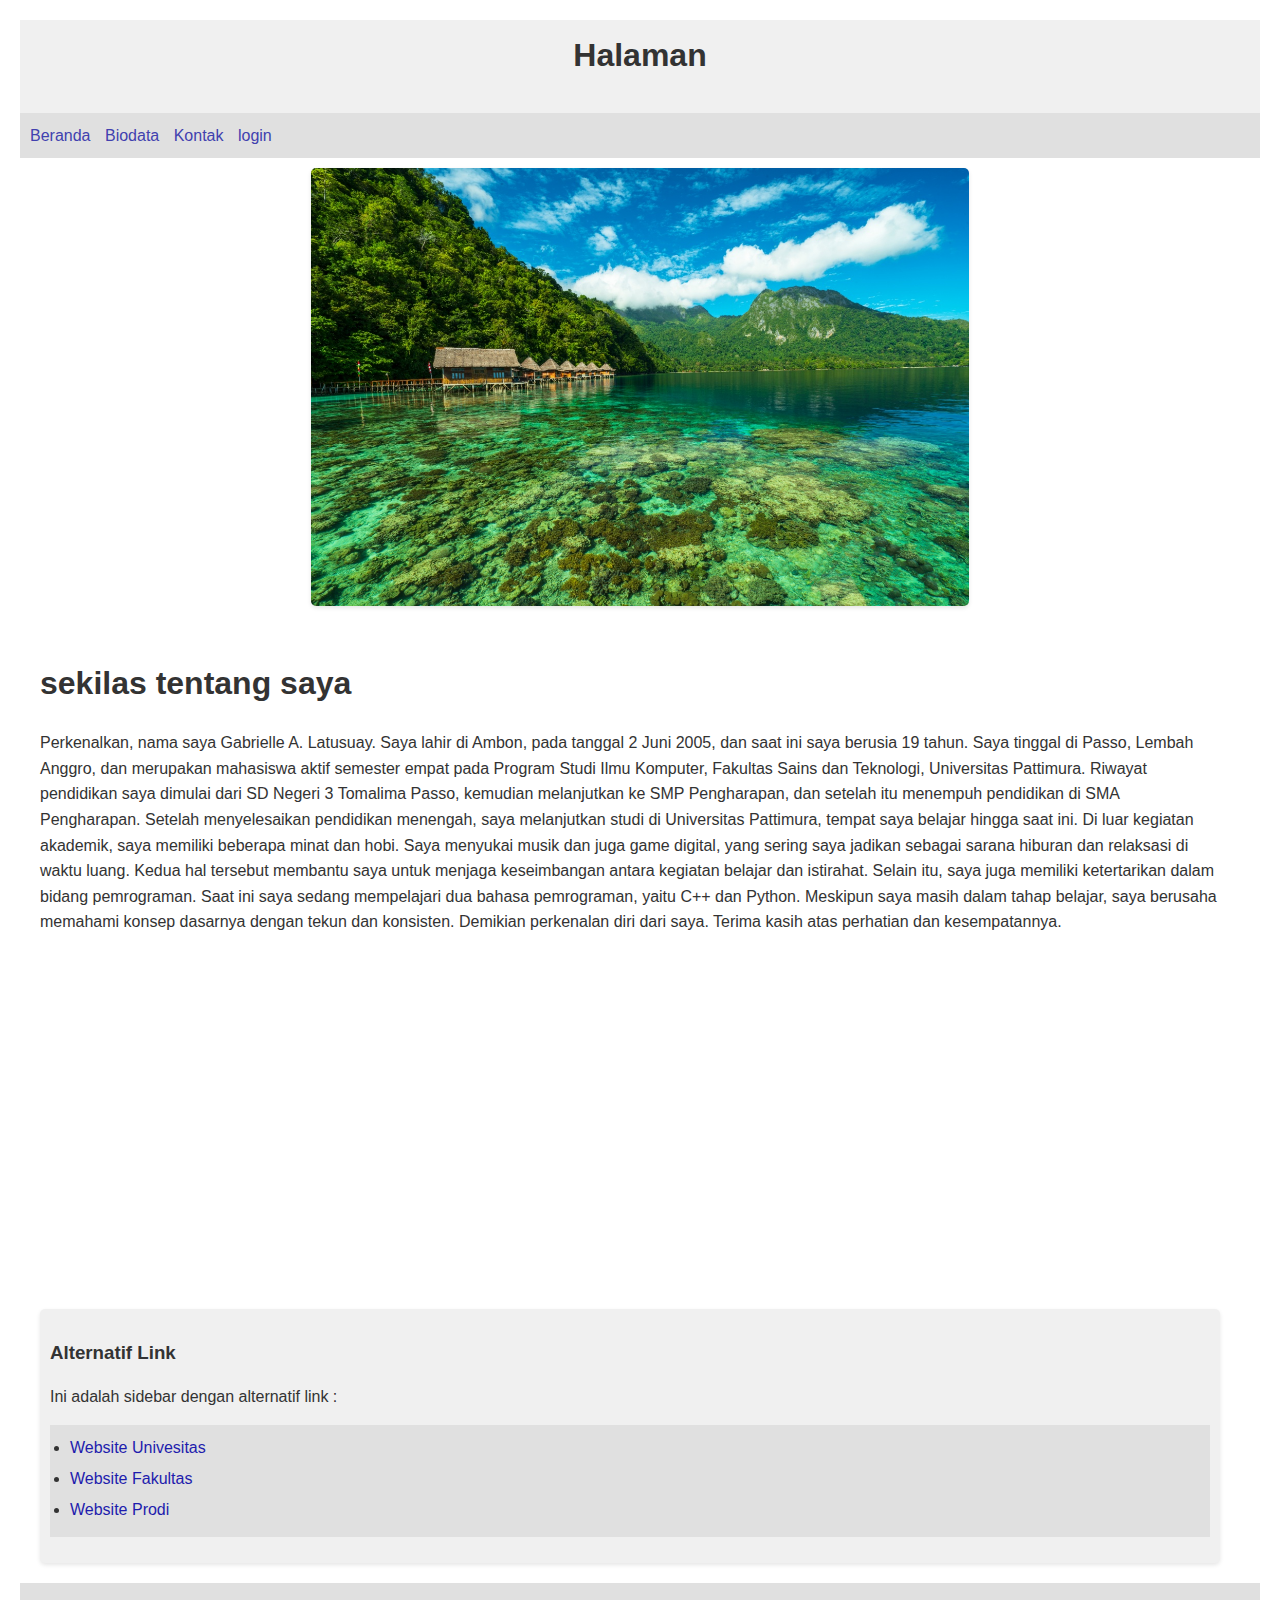
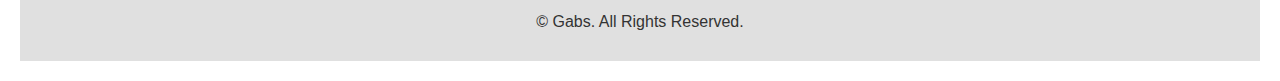
<file: index.html>
<!DOCTYPE html>

<head>
    <meta charset="UTF-8">
    <title>Halaman Beranda</title>
    <link rel="stylesheet" href="edit.css">
</head>

<body>
    <header style="background-color: #f0f0f0; padding: 10px; text-align: center;">
        <h1>Halaman </h1>
    </header>

    <nav style="background-color: #e0e0e0; padding: 10px;">
        <ul style="list-style-type: none; margin: 0; padding: 0;">
            <li style="display: inline; margin-right: 10px;"><a href="index.html">Beranda</a></li>
            <li style="display: inline; margin-right: 10px;"><a href="biodata.html">Biodata</a></li>
             <li style="display: inline; margin-right: 10px;"><a href="kontak.html">Kontak</a></li>
             <li style="display: inline; margin-right: 10px;"><a href="login.html">login</a></li>
        </ul>
    </nav>

    <img src="g.jpg" width="1336px" height="500px" style="margin-top: 10px;">

    <div style="display: flex; padding: 20px;">
        <div style="flex: 3; padding-right: 20px;">
            <h1>sekilas tentang saya</h1>
            <p>Perkenalkan, nama saya Gabrielle A. Latusuay. Saya lahir di Ambon, pada tanggal 2 Juni 2005, dan saat ini saya berusia 19 tahun. Saya tinggal di Passo, Lembah Anggro, dan merupakan mahasiswa aktif semester empat pada Program Studi Ilmu Komputer, Fakultas Sains dan Teknologi, Universitas Pattimura.
                Riwayat pendidikan saya dimulai dari SD Negeri 3 Tomalima Passo, kemudian melanjutkan ke SMP Pengharapan, dan setelah itu menempuh pendidikan di SMA Pengharapan. Setelah menyelesaikan pendidikan menengah, saya melanjutkan studi di Universitas Pattimura, tempat saya belajar hingga saat ini.
                Di luar kegiatan akademik, saya memiliki beberapa minat dan hobi. Saya menyukai musik dan juga game digital, yang sering saya jadikan sebagai sarana hiburan dan relaksasi di waktu luang. Kedua hal tersebut membantu saya untuk menjaga keseimbangan antara kegiatan belajar dan istirahat.
                Selain itu, saya juga memiliki ketertarikan dalam bidang pemrograman. Saat ini saya sedang mempelajari dua bahasa pemrograman, yaitu C++ dan Python. Meskipun saya masih dalam tahap belajar, saya berusaha memahami konsep dasarnya dengan tekun dan konsisten.
                Demikian perkenalan diri dari saya. Terima kasih atas perhatian dan kesempatannya.
                </p>
            <br>
            <iframe width="560" height="315" src="https://www.youtube.com/embed/2-E-Hdxdu74?si=-sRvtA9wmyEYnGYN" title="YouTube video player" frameborder="0" allow="accelerometer; autoplay; clipboard-write; encrypted-media; gyroscope; picture-in-picture; web-share" referrerpolicy="strict-origin-when-cross-origin" allowfullscreen></iframe>
            <br>
            <aside style="flex: 1; background-color: #f0f0f0; padding: 10px;">
                <h3>Alternatif Link</h3>
                <p>Ini adalah sidebar dengan alternatif link :</p>
                <ul>
                    <li><a href="https://unpatti.ac.id/">Website Univesitas</a></li>
                    <li><a href="https://fst.unpatti.ac.id/">Website Fakultas</a></li>
                    <li><a href="https://ilkom.fst.unpatti.ac.id/">Website Prodi</a></li>
                </ul>
            </aside>
        </div>
    </div>

<footer style="background-color: #e0e0e0; padding: 10px; text-align: center;">
    <p>&copy; Gabs. All Rights Reserved.</p>
</footer>
</body>

</html>
</file>
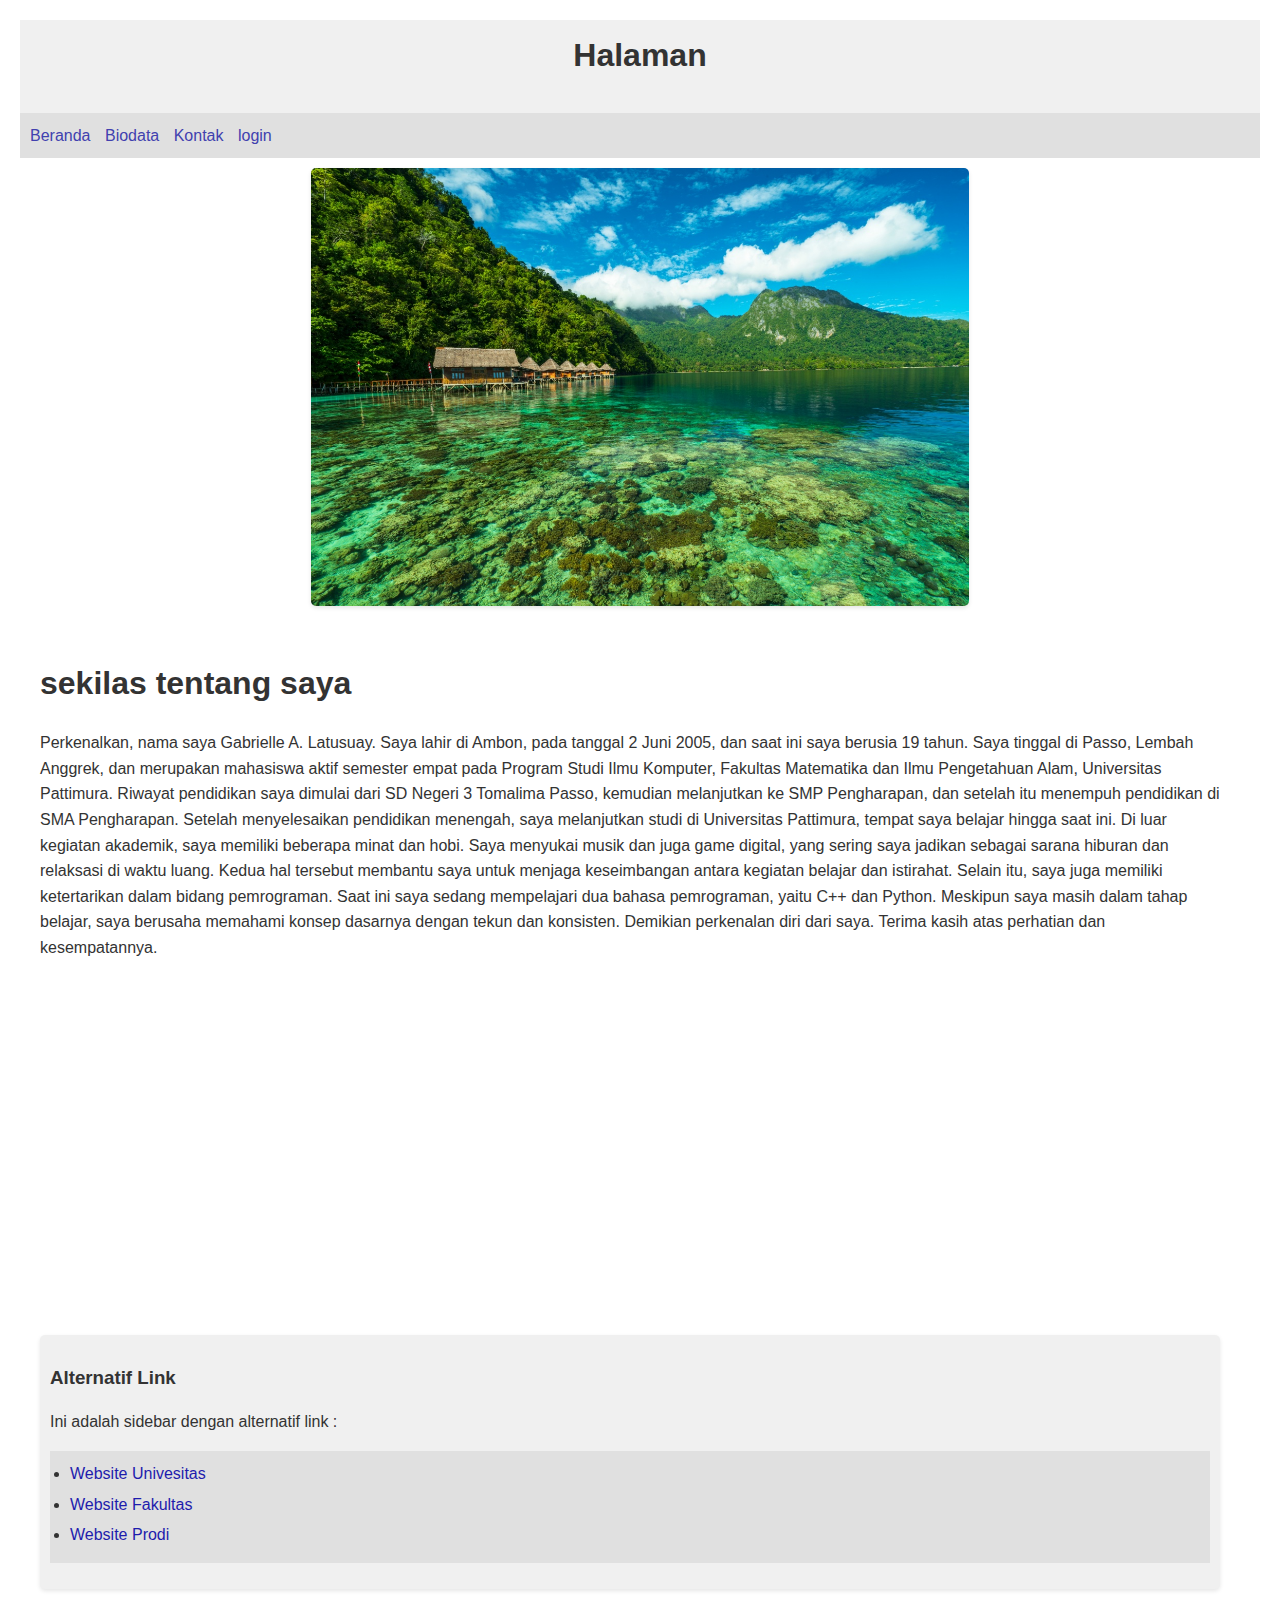
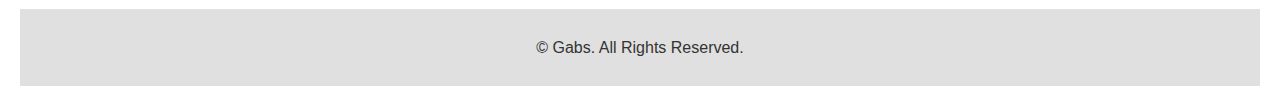
<file: beranda.html>
<!DOCTYPE html>

<head>
    <meta charset="UTF-8">
    <title>Halaman Beranda</title>
    <link rel="stylesheet" href="edit.css">
</head>

<body>
    <header style="background-color: #f0f0f0; padding: 10px; text-align: center;">
        <h1>Halaman </h1>
    </header>

    <nav style="background-color: #e0e0e0; padding: 10px;">
        <ul style="list-style-type: none; margin: 0; padding: 0;">
            <li style="display: inline; margin-right: 10px;"><a href="beranda.html">Beranda</a></li>
            <li style="display: inline; margin-right: 10px;"><a href="biodata.html">Biodata</a></li>
             <li style="display: inline; margin-right: 10px;"><a href="kontak.html">Kontak</a></li>
             <li style="display: inline; margin-right: 10px;"><a href="kontak.html">login</a></li>
        </ul>
    </nav>

    <img src="g.jpg" width="1336px" height="500px" style="margin-top: 10px;">

    <div style="display: flex; padding: 20px;">
        <div style="flex: 3; padding-right: 20px;">
            <h1>sekilas tentang saya</h1>
            <p>Perkenalkan, nama saya Gabrielle A. Latusuay. Saya lahir di Ambon, pada tanggal 2 Juni 2005, dan saat ini saya berusia 19 tahun. Saya tinggal di Passo, Lembah Anggrek, dan merupakan mahasiswa aktif semester empat pada Program Studi Ilmu Komputer, Fakultas Matematika dan Ilmu Pengetahuan Alam, Universitas Pattimura.
                Riwayat pendidikan saya dimulai dari SD Negeri 3 Tomalima Passo, kemudian melanjutkan ke SMP Pengharapan, dan setelah itu menempuh pendidikan di SMA Pengharapan. Setelah menyelesaikan pendidikan menengah, saya melanjutkan studi di Universitas Pattimura, tempat saya belajar hingga saat ini.
                Di luar kegiatan akademik, saya memiliki beberapa minat dan hobi. Saya menyukai musik dan juga game digital, yang sering saya jadikan sebagai sarana hiburan dan relaksasi di waktu luang. Kedua hal tersebut membantu saya untuk menjaga keseimbangan antara kegiatan belajar dan istirahat.
                Selain itu, saya juga memiliki ketertarikan dalam bidang pemrograman. Saat ini saya sedang mempelajari dua bahasa pemrograman, yaitu C++ dan Python. Meskipun saya masih dalam tahap belajar, saya berusaha memahami konsep dasarnya dengan tekun dan konsisten.
                Demikian perkenalan diri dari saya. Terima kasih atas perhatian dan kesempatannya.
                </p>
            <br>
            <iframe width="560" height="315" src="https://www.youtube.com/embed/2-E-Hdxdu74?si=-sRvtA9wmyEYnGYN" title="YouTube video player" frameborder="0" allow="accelerometer; autoplay; clipboard-write; encrypted-media; gyroscope; picture-in-picture; web-share" referrerpolicy="strict-origin-when-cross-origin" allowfullscreen></iframe>
            <br>
            <aside style="flex: 1; background-color: #f0f0f0; padding: 10px;">
                <h3>Alternatif Link</h3>
                <p>Ini adalah sidebar dengan alternatif link :</p>
                <ul>
                    <li><a href="https://unpatti.ac.id/">Website Univesitas</a></li>
                    <li><a href="https://fst.unpatti.ac.id/">Website Fakultas</a></li>
                    <li><a href="https://ilkom.fst.unpatti.ac.id/">Website Prodi</a></li>
                </ul>
            </aside>
        </div>
    </div>

<footer style="background-color: #e0e0e0; padding: 10px; text-align: center;">
    <p>&copy; Gabs. All Rights Reserved.</p>
</footer>
</body>

</html>
</file>
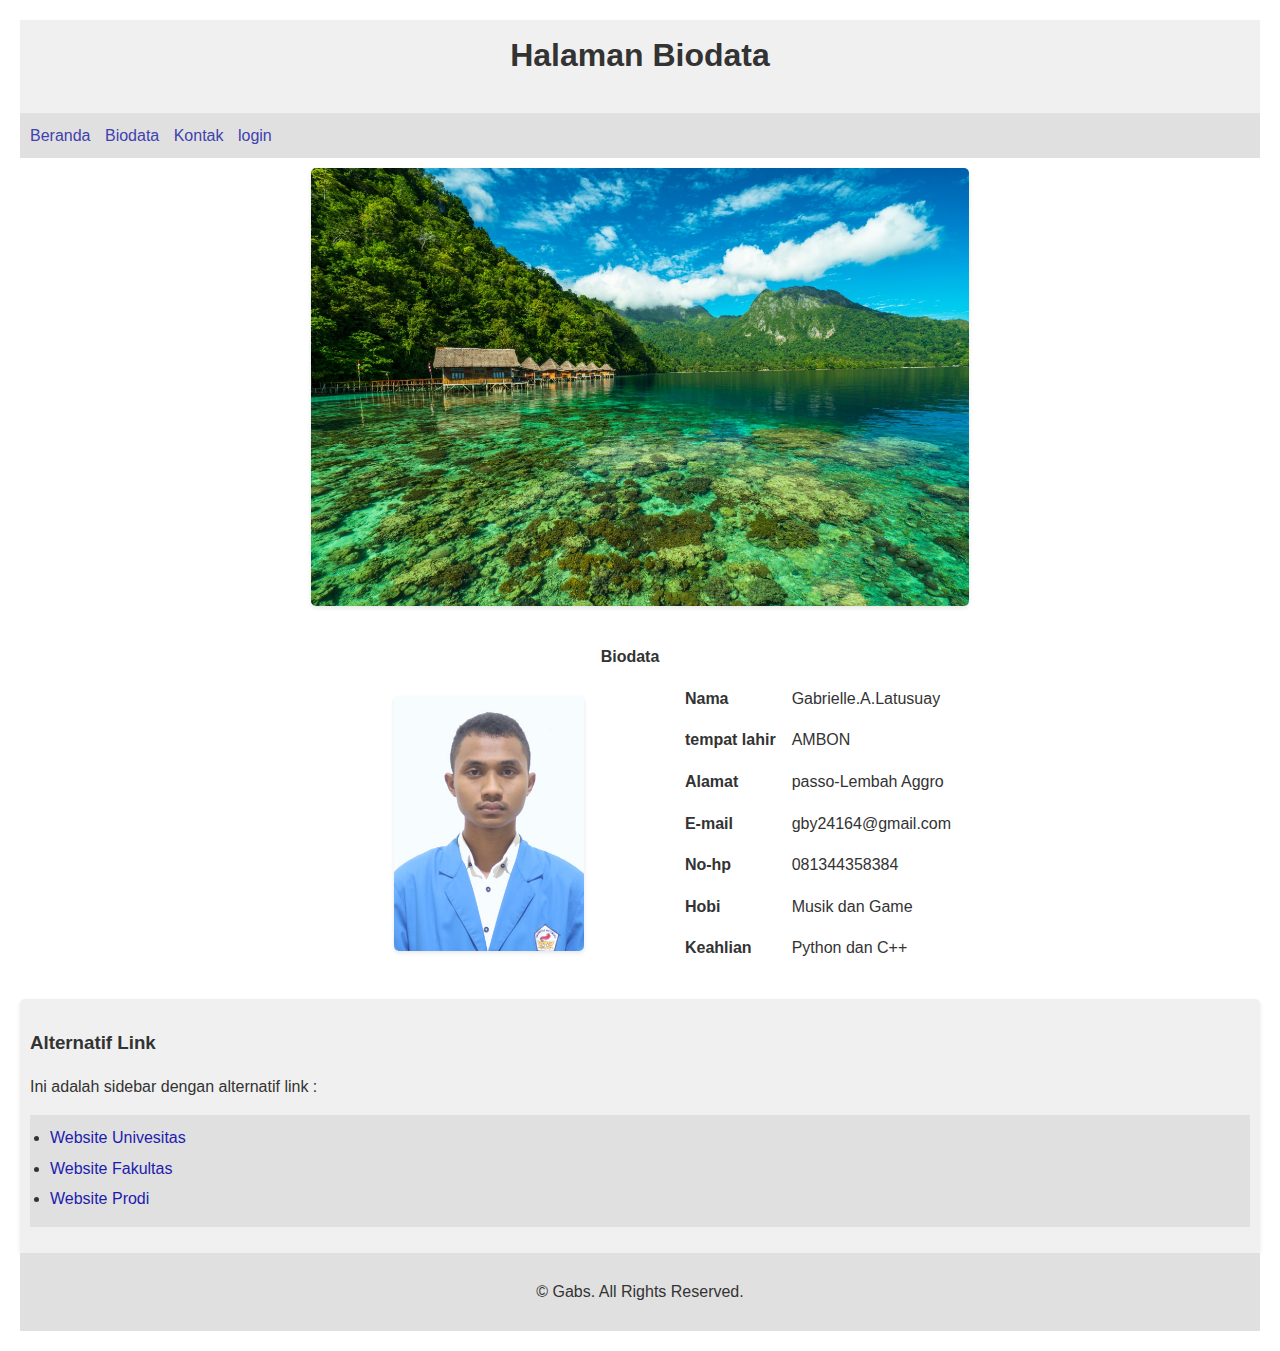
<file: biodata.html>
<!DOCTYPE html>

<head>
    <meta charset="UTF-8">
    <title>Halaman Biodata</title>
    <link rel="stylesheet" href="edit.css">
</head>

<body>
    <header style="background-color: #f0f0f0; padding: 10px; text-align: center;">
        <h1>Halaman Biodata</h1>
    </header>

    <nav style="background-color: #e0e0e0; padding: 10px;">
        <ul style="list-style-type: none; margin: 0; padding: 0;">
            <li style="display: inline; margin-right: 10px;"><a href="index.html">Beranda</a></li>
            <li style="display: inline; margin-right: 10px;"><a href="biodata.html">Biodata</a></li>
             <li style="display: inline; margin-right: 10px;"><a href="kontak.html">Kontak</a></li>
             <li style="display: inline; margin-right: 10px;"><a href="login.html">login</a></li>
        </ul>
    </nav>

    <img src="g.jpg" width="1336px" height="500px" style="margin-top: 10px;">

    <div style="display: flex; padding: 20px;">
        <div style="flex: 3; padding-right: 20px;">
            
            <table border="1">
      
                <thead>
                    <tr>
                        <th  colspan="4" class="judul"> <bold>Biodata</bold> </th>
                    </tr>
                </thead>
                <tbody>
                    <tr>
                        <td rowspan="8"><img src="fotooo.jpg" class="foto" ></td>
                    </tr>
                    <tr>
                        <th>Nama</th>
                        <td>Gabrielle.A.Latusuay</td> 
                    </tr>
                    <tr>
                        <th>tempat lahir</th>
                        <td>AMBON</td> 
                    </tr>
                    <tr>
                        <th>Alamat</th>
                        <td>passo-Lembah Aggro</td> 
                    </tr>
                    <tr>
                        <th>E-mail</th>
                        <td>gby24164@gmail.com</td> 
                    </tr>
                    <tr>
                        <th>No-hp</th>
                        <td>081344358384</td> 
                    </tr>
                    <tr>
                        <th>Hobi</th>
                        <td>Musik dan Game</td>
                    </tr>
                    <tr>
                        <th>Keahlian</th>
                        <td>Python dan C++ </td>
                    </tr>
                </tbody>
            </table>

        </div>
    </div>
        <aside style="flex: 1; background-color: #f0f0f0; padding: 10px;">
            <h3>Alternatif Link</h3>
            <p>Ini adalah sidebar dengan alternatif link :</p>
            <ul>
                <li><a href="https://unpatti.ac.id/">Website Univesitas</a></li>
                <li><a href="https://fst.unpatti.ac.id/">Website Fakultas</a></li>
                <li><a href="https://ilkom.fst.unpatti.ac.id/">Website Prodi</a></li>
                
            </ul>
            
        </aside>
   

    <footer style="background-color: #e0e0e0; padding: 10px; text-align: center;">
        <p>&copy; Gabs. All Rights Reserved.</p>
    </footer>
</body>

</html>
</file>
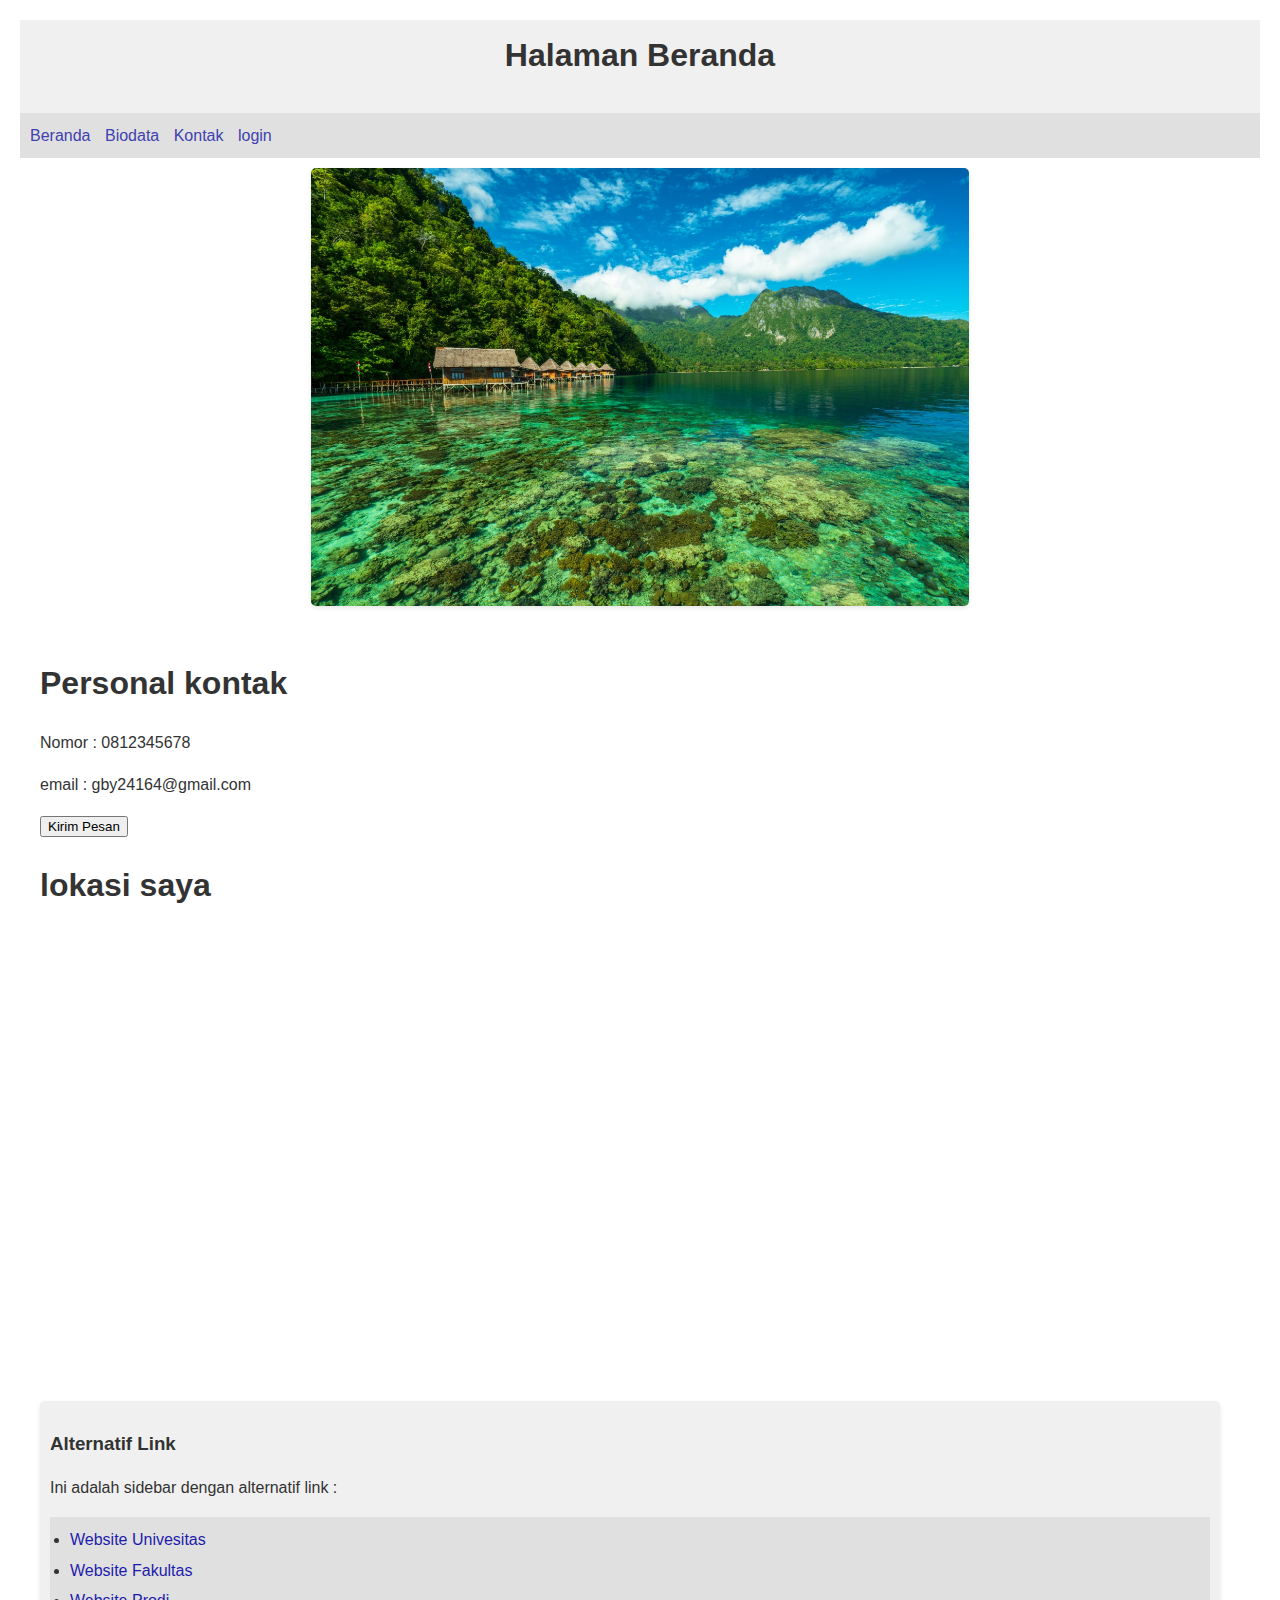
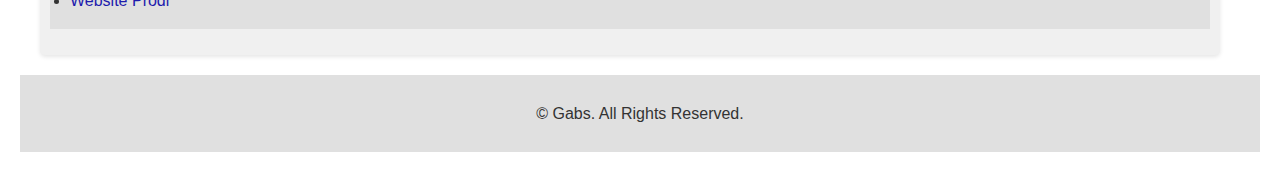
<file: kontak.html>
<!DOCTYPE html>

<head>
    <meta charset="UTF-8">
    <title>Halaman Kontak</title>
    <link rel="stylesheet" href="edit.css">
</head>

<body>
    <header style="background-color: #f0f0f0; padding: 10px; text-align: center;">
        <h1>Halaman Beranda</h1>
    </header>

    <nav style="background-color: #e0e0e0; padding: 10px;">
        <ul style="list-style-type: none; margin: 0; padding: 0;">
            <li style="display: inline; margin-right: 10px;"><a href="index.html">Beranda</a></li>
            <li style="display: inline; margin-right: 10px;"><a href="biodata.html">Biodata</a></li>
            <li style="display: inline; margin-right: 10px;"><a href="kontak.html">Kontak</a></li>
            <li style="display: inline; margin-right: 10px;"><a href="login.html">login</a></li>
        </ul>
    </nav>

    <img src="g.jpg"  width="1336px" height="500px" style="margin-top: 10px;">

    <div style="display: flex; padding: 20px;">
        <div style="flex: 3; padding-right: 20px;">
            <h1>Personal kontak</h1>
            <p>Nomor : 0812345678</p>
            <p>email : gby24164@gmail.com</p>
            <a href="mailto:gby24164@gmail.com?subject=Halo&body= Hai Gabs." target="_blank">
                <button>Kirim Pesan</button>
              </a>
            <h1>lokasi saya</h1>
            <iframe src="https://www.google.com/maps/embed?pb=!1m14!1m12!1m3!1d15927.118974158968!2d128.2530595!3d-3.6376724999999976!2m3!1f0!2f0!3f0!3m2!1i1024!2i768!4f13.1!5e0!3m2!1sid!2sid!4v1744176551440!5m2!1sid!2sid" width="600" height="450" style="border:0;" allowfullscreen="" loading="lazy" referrerpolicy="no-referrer-when-downgrade"></iframe>
         
            
   
            <aside style="flex: 1; background-color: #f0f0f0; padding: 10px;">
                <h3>Alternatif Link</h3>
                <p>Ini adalah sidebar dengan alternatif link :</p>
                <ul>
                    <li><a href="https://unpatti.ac.id/">Website Univesitas</a></li>
                    <li><a href="https://fst.unpatti.ac.id/">Website Fakultas</a></li>
                    <li><a href="https://ilkom.fst.unpatti.ac.id/">Website Prodi</a></li>
                </ul>
            </aside>
        </div>
    </div>

    <footer style="background-color: #e0e0e0; padding: 10px; text-align: center;">
        <p>&copy; Gabs. All Rights Reserved.</p>
    </footer>
</body>

</html>
</file>
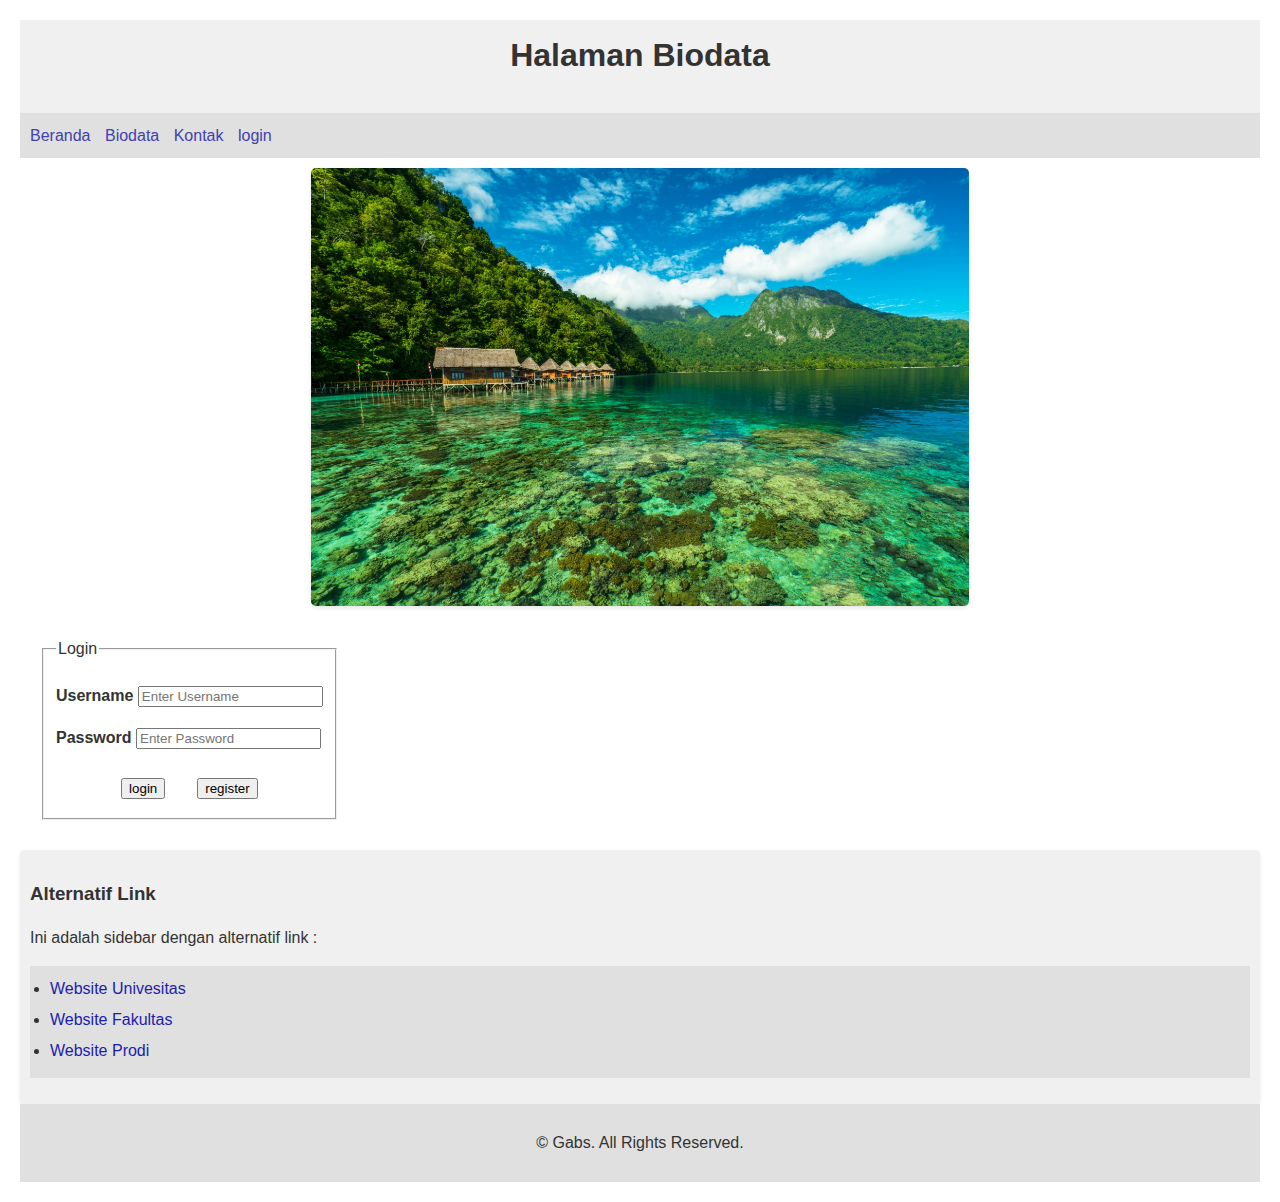
<file: login.html>
<!DOCTYPE html>

<head>
    <meta charset="UTF-8">
    <title>Halaman login</title>
    <link rel="stylesheet" href="edit.css">
    <a href="register.html"></a>
</head>

<body>
    <header style="background-color: #f0f0f0; padding: 10px; text-align: center;">
        <h1>Halaman Biodata</h1>
    </header>

    <nav style="background-color: #e0e0e0; padding: 10px;">
        <ul style="list-style-type: none; margin: 0; padding: 0;">
            <li style="display: inline; margin-right: 10px;"><a href="beranda.html">Beranda</a></li>
            <li style="display: inline; margin-right: 10px;"><a href="biodata.html">Biodata</a></li>
             <li style="display: inline; margin-right: 10px;"><a href="kontak.html">Kontak</a></li>
             <li style="display: inline; margin-right: 10px;"><a href="login.html">login</a></li>
        </ul>
    </nav>

    <img src="g.jpg"  width="1336px" height="500px" style="margin-top: 10px;">

    <div style="display: flex; padding: 20px;">
        <form id="loginForm">
            <fieldset>
                <legend>Login</legend>
    
                <p>
                    <label for="uname"><b>Username</b></label>
                    <input type="text" placeholder="Enter Username" name="uname" id="uname" required>
                </p>
                
                <p>
                    <label for="psw"><b>Password</b></label>
                    <input type="password" placeholder="Enter Password" name="psw" id="psw" required>
               
                <table bor = "0">
                <tr>
                    <td><button type="button" onclick="validasi()">login</button></td>
                    <td></td>
                    <td><button type="button" onclick="window.location.href='register.html'" class="tombol">register</button></td>
                    
                </tr>
                </table>

            </fieldset>
        </form>
        </div>

        <aside style="flex: 1; background-color: #f0f0f0; padding: 10px;">
            <h3>Alternatif Link</h3>
            <p>Ini adalah sidebar dengan alternatif link :</p>
            <ul>
                <li><a href="https://unpatti.ac.id/">Website Univesitas</a></li>
                <li><a href="https://fst.unpatti.ac.id/">Website Fakultas</a></li>
                <li><a href="https://ilkom.fst.unpatti.ac.id/">Website Prodi</a></li>
                
            </ul>
            
        </aside>
    </div>

    <footer style="background-color: #e0e0e0; padding: 10px; text-align: center;">
        <p>&copy; Gabs. All Rights Reserved.</p>
    </footer>
</body>
<script>
    function validasi(){

        
        const username = document.getElementById('uname').value;
        const password = document.getElementById('psw').value;

        
        if (username === 'admin' && password === 'admin') {
            window.location.href = "https://unpatti.ac.id/"
        } else {
            
            alert('Username atau password salah!');
        }
    }
</script>
</html>
</file>
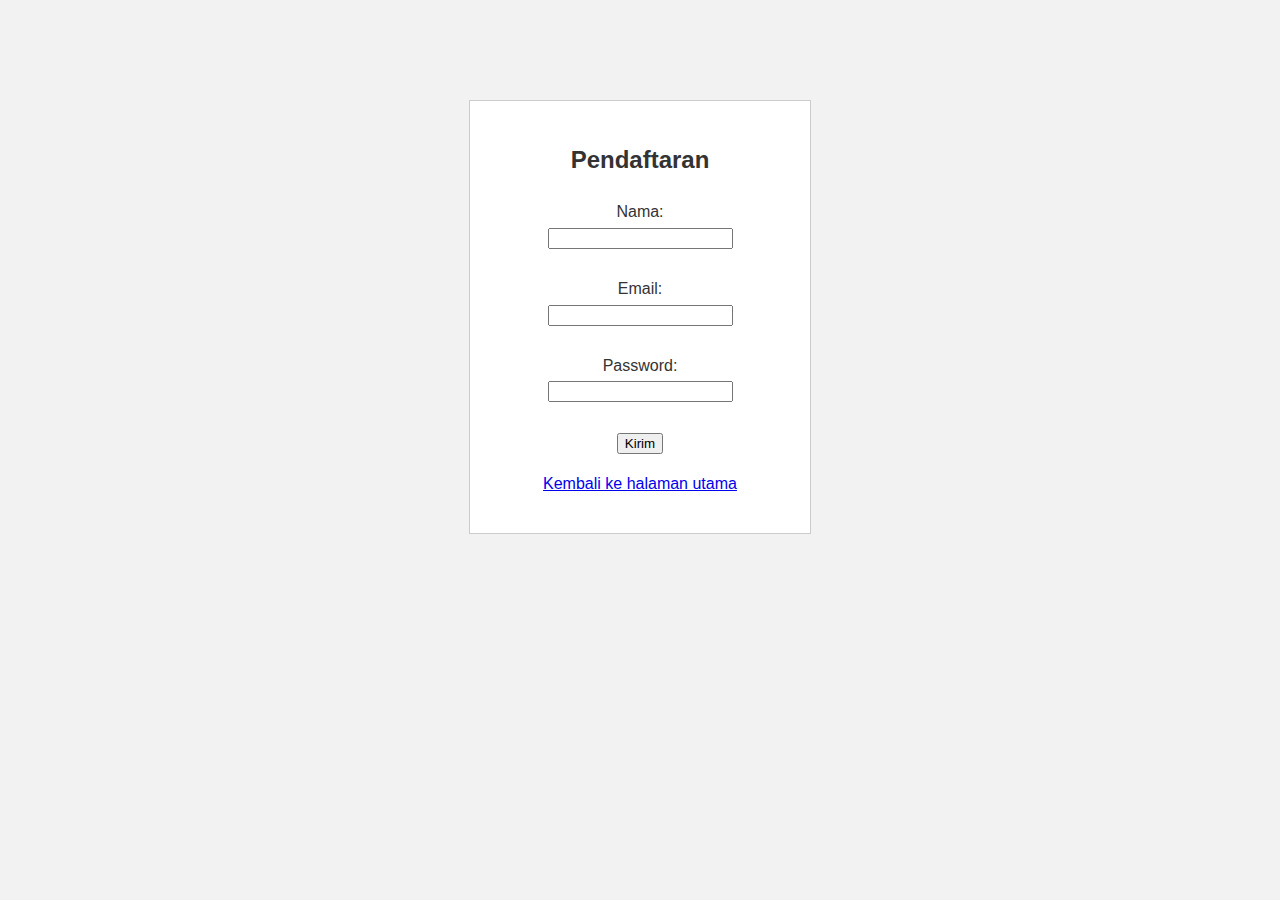
<file: register.html>
<!DOCTYPE html>
<html>
<head>
  <title>Form Pendaftaran</title>
  <link rel="stylesheet" href="edit.css">
</head>
<body class="pendaftaran">
  <div class="kotak">
    
    <h2>Pendaftaran</h2>
    <form>
      <label>Nama:</label><br>
      <input type="text"><br><br>

      <label>Email:</label><br>
      <input type="email"><br><br>

      <label>Password:</label><br>
      <input type="password"><br><br>

      <input type="submit" value="Kirim" onclick="alert('Terimakasih sudah mendaftar')">
    </form>

    <p><a href="index.html">Kembali ke halaman utama</a></p>
  </div>
</body>
</html>
</file>
<file: edit.css>
body {
    font-family: Verdana, Geneva, Tahoma, sans-serif;
    line-height: 1.6;
    margin: 20px;
    background-color: #ffffff;
    color: #333;
}
nav{
    background-color: #333;
    padding: 10px;
    

}
ul{
    background-color: #e0e0e0;
    padding: 10px;

}
nav ul{
    
    list-style-type:none;
    margin: 0;
    padding: 0;
}
nav li{
    display: inline;
    margin-right: 10px;
}

nav a {
    text-decoration: none;
    color: rgb(65, 65, 175);
    text-align: center;
}
aside{
    flex: 1;
    background-color: #f0f0f0;
    padding: 0px;
    border-radius: 5px;
    box-shadow: 0 2px 4px rgba(0, 0,0, 0.1);
    margin-top: 10px;
}
aside h3{
    color: #333;
    margin-bottom: 10px;
}
aside ul{
    list-style-type: disc;
    padding-left: 20px;

}
aside li{
    margin-bottom: 5px;
}
aside a{
    text-decoration: none;
    color: rgb(30, 28, 173);

}
header h1{
    margin-top: 0;
}
img{
    display: block;
    max-width: 53%;
    height: auto;
    margin: 10px auto;
    border-radius: 5px;
    box-shadow: 0 2px 4px rgba(0, 0,0, 0.1);
}

table {
    margin-left: auto;
    margin-right: auto;
    border-collapse: collapse;
    border: none;

}
td,th {
    border: none;
    padding: 8px;
    text-align: left;

}
.foto {
    width: 360px;
    height: auto;
    
}
.judul{
    text-align: center;
}
.pendaftaran{
    text-align: center;
    background: #f2f2f2;
    margin: 0;
    padding: 0;
}

.pendaftaran .kotak{
    
    background: #ffffff;
    padding: 20px;
    margin: 100px auto;
    width: 300px;
    border: 1px solid #ccc;
}
</file>
